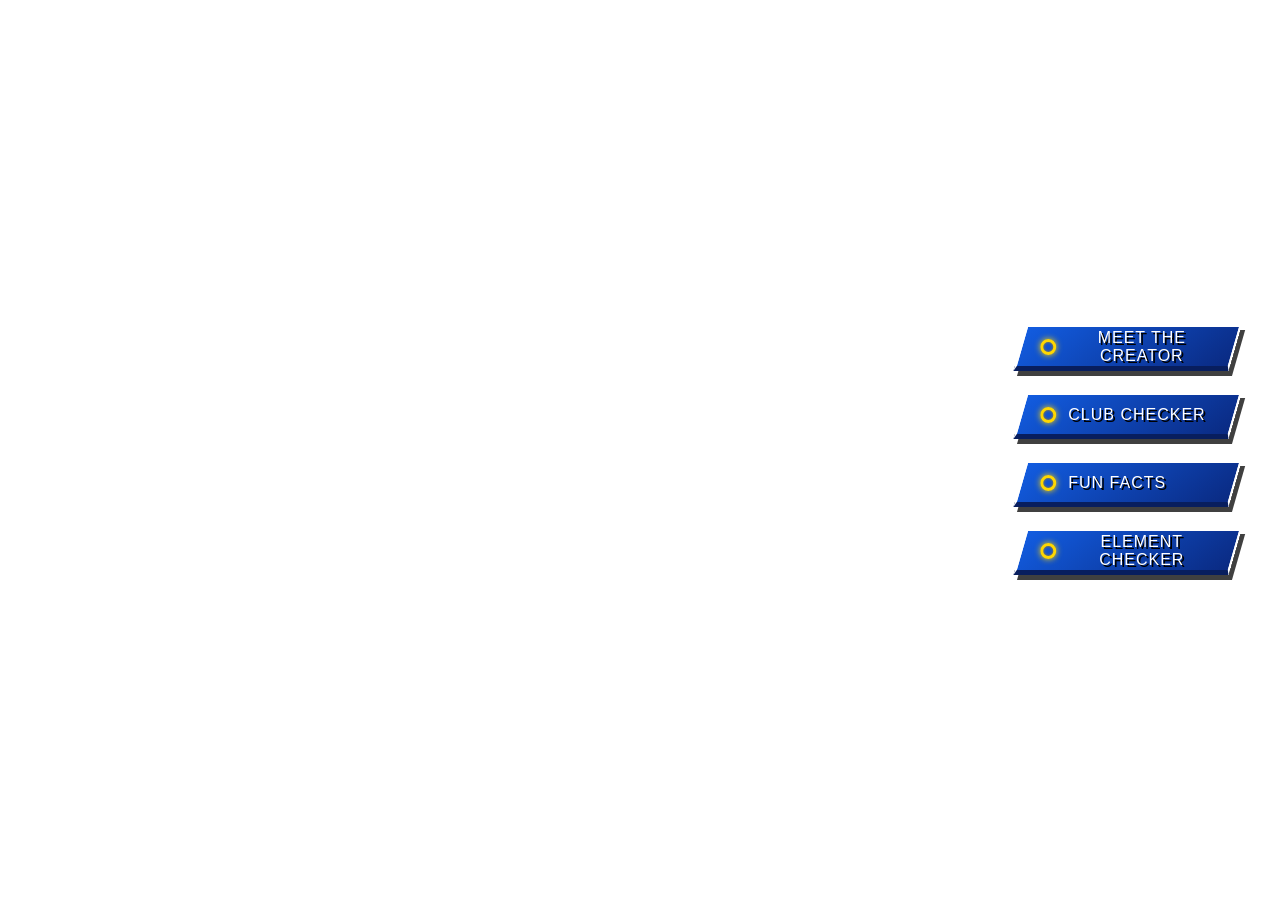
<file: index.html>
<!DOCTYPE html>
<html lang="en">
<head>
    <meta charset="UTF-8">
    <meta name="viewport" content="width=device-width, initial-scale=1.0">
    <title>Project Q2</title>
    <link rel="stylesheet" href="style.css">
</head>
<body>

  
    <video autoplay muted loop playsinline id="bg-video">
        <source src="sonic_bg.mp4.mp4" type="video/mp4">
    </video>

   
    <nav class="sonic-menu">
      
        <button class="sonic-btn" onclick="openCreatorModal()">
            <span class="ring"></span>
            <span class="btn-text">Meet the Creator</span>
        </button>

       
        <button class="sonic-btn" onclick="window.location.href='club_checker.html'">
            <span class="ring"></span>
            <span class="btn-text">Club Checker</span>
        </button>

      
        <button class="sonic-btn" onclick="openTextModal('facts')">
            <span class="ring"></span>
            <span class="btn-text">Fun facts</span>
        </button>


        <button class="sonic-btn" onclick="openTextModal('element')">
            <span class="ring"></span>
            <span class="btn-text">Element Checker</span>
        </button>
    </nav>

    
    <div id="modal-overlay" class="modal-overlay hidden" onclick="closeModal()">
        <div class="modal-box" onclick="event.stopPropagation()">
            <h2 id="modal-title">Title</h2>

            
            <img id="creator-img" src="Canva_MeetCreator.png" alt="Meet the Creator" class="canva-preview hidden">

            <p id="modal-text">Details go here.</p>
            <button class="close-btn" onclick="closeModal()">BACK TO MENU</button>
        </div>
    </div>

    <script>
        const CONTENT_DATA = {
            facts: {
                title: "SONIC FUN FACTS",
                text: "Sonic's original code name was 'Mr. Needlemouse', and he was designed to run faster than the speed of sound!"
            },
            element: {
                title: "ELEMENT CHECKER",
                text: "Ready to inspect elements! Link your next interactive tool right here."
            }
        };

        function openCreatorModal() {
            document.getElementById("modal-title").textContent = "MEET THE CREATOR";
            document.getElementById("creator-img").classList.remove("hidden");
            document.getElementById("modal-text").classList.add("hidden");
            document.getElementById("modal-overlay").classList.remove("hidden");
        }

        function openTextModal(topic) {
            const data = CONTENT_DATA[topic];
            document.getElementById("modal-title").textContent = data.title;
            document.getElementById("creator-img").classList.add("hidden");
            const textEl = document.getElementById("modal-text");
            textEl.textContent = data.text;
            textEl.classList.remove("hidden");
            document.getElementById("modal-overlay").classList.remove("hidden");
        }

        function closeModal() {
            document.getElementById("modal-overlay").classList.add("hidden");
        }
    </script>
</body>
</html>
</file>
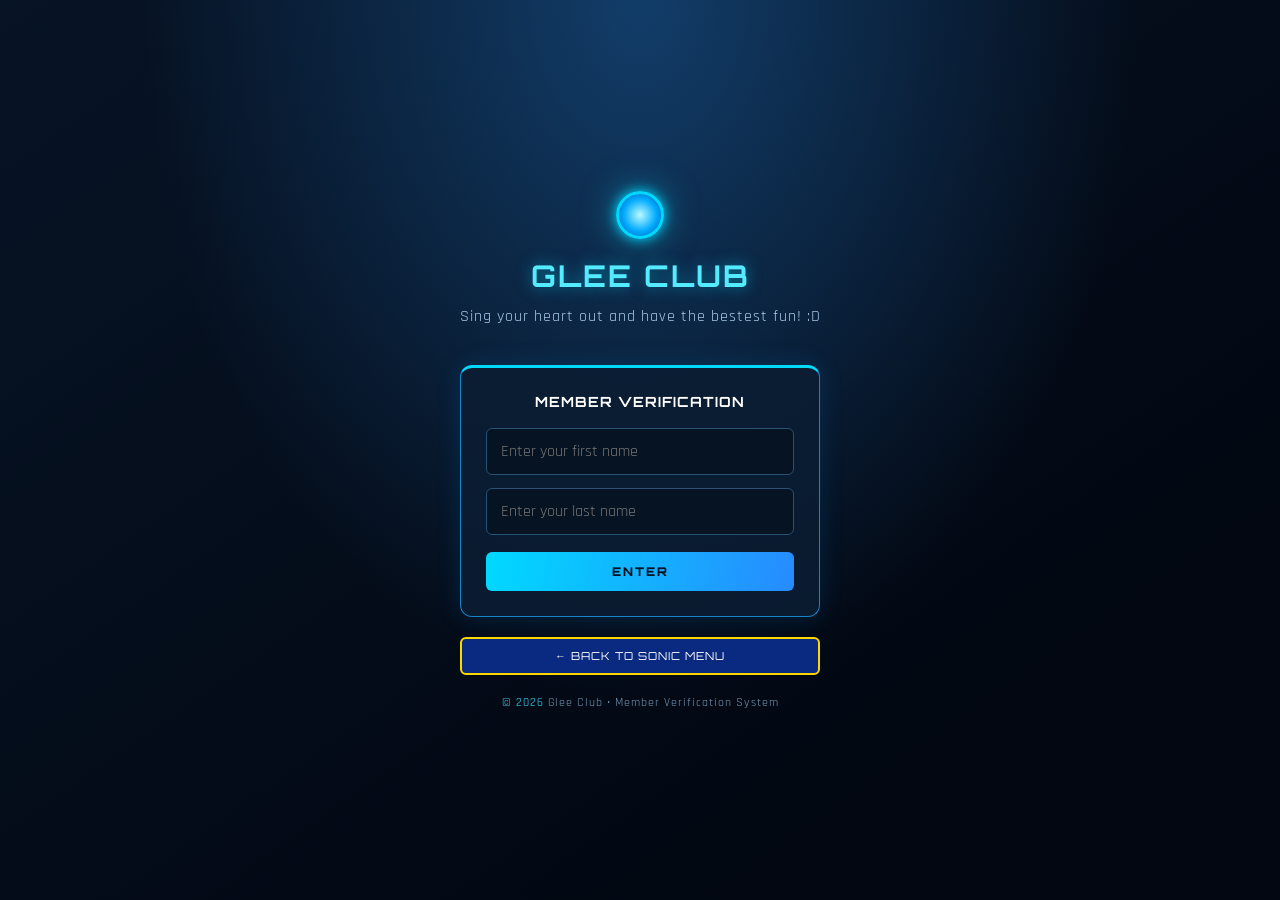
<file: club_checker.html>
<!DOCTYPE html>
<html lang="en">
<head>
    <meta charset="UTF-8">
    <meta name="viewport" content="width=device-width, initial-scale=1.0">
    <title>Glee Club Checker</title>

    <link rel="stylesheet" href="https://pyscript.net/releases/2026.7.3/core.css">
    <script type="module" src="https://pyscript.net/releases/2026.7.3/core.js"></script>

    <link rel="preconnect" href="https://fonts.googleapis.com">
    <link rel="preconnect" href="https://fonts.gstatic.com" crossorigin>
    <link href="https://fonts.googleapis.com/css2?family=Orbitron:wght@600;800&family=Rajdhani:wght@400;600;700&display=swap" rel="stylesheet">

    <style>
        * { box-sizing: border-box; }
        body {
            margin: 0;
            min-height: 100vh;
            padding: 30px 15px;
            display: flex;
            flex-direction: column;
            justify-content: center;
            align-items: center;
            color: #eaf8ff;
            font-family: 'Rajdhani', sans-serif;
            background: radial-gradient(ellipse at top, #123d69 0%, transparent 55%), linear-gradient(145deg, #071426, #020711 80%);
        }
        header { width: 100%; max-width: 440px; text-align: center; margin-bottom: 22px; }
        .reactor { width: 48px; height: 48px; margin: 0 auto 18px; border: 3px solid #00d9ff; border-radius: 50%; background: radial-gradient(circle, #b9faff, #00aaff 55%, #0755a5); box-shadow: 0 0 12px #00d9ff, 0 0 35px rgba(0, 217, 255, 0.55); }
        h1 { margin: 0; color: #54eaff; font-family: 'Orbitron', sans-serif; font-size: clamp(22px, 5vw, 30px); letter-spacing: 2px; text-shadow: 0 0 15px rgba(0, 217, 255, 0.5); }
        header p { margin-top: 12px; color: #a8c8e6; font-size: 16px; letter-spacing: 1px; }
        main { width: 100%; max-width: 360px; padding: 25px; background: rgba(11, 29, 51, 0.88); border: 1px solid #1685c7; border-top: 3px solid #00d9ff; border-radius: 12px; box-shadow: 0 0 25px rgba(0, 153, 255, 0.15); }
        .form-title { margin: 0 0 18px; color: #ffffff; text-align: center; font-family: 'Orbitron', sans-serif; font-size: 14px; letter-spacing: 1px; }
        input[type="text"] { width: 100%; padding: 12px 14px; margin-bottom: 13px; color: #ffffff; font-family: 'Rajdhani', sans-serif; font-size: 16px; background: #061322; border: 1px solid #285173; border-radius: 6px; outline: none; }
        input[type="text"]:focus { border-color: #00d9ff; box-shadow: 0 0 12px rgba(0, 217, 255, 0.2); }
        input[type="button"] { width: 100%; padding: 12px; margin-top: 4px; color: #04111e; font-family: 'Orbitron', sans-serif; font-size: 12px; font-weight: 800; letter-spacing: 2px; text-transform: uppercase; background: linear-gradient(100deg, #00d9ff, #278bff); border: none; border-radius: 6px; cursor: pointer; transition: 0.25s ease; }
        input[type="button"]:hover { background: linear-gradient(100deg, #8af4ff, #65b2ff); box-shadow: 0 0 18px rgba(0, 217, 255, 0.4); transform: translateY(-2px); }
        .result { margin-top: 18px; padding: 13px; border-radius: 6px; text-align: center; font-size: 15px; font-weight: 700; line-height: 1.5; overflow-wrap: anywhere; }
        .success { color: #80ffdb; background: rgba(0, 255, 190, 0.08); border-left: 3px solid #35ffcb; }
        .error { color: #ffb6c8; background: rgba(255, 65, 115, 0.08); border-left: 3px solid #ff5277; }
        .back-menu-btn { margin-top: 20px; width: 100%; padding: 10px; background: #0a2a82; color: #ffffff; border: 2px solid #ffd700; border-radius: 6px; font-family: 'Orbitron', sans-serif; font-size: 11px; letter-spacing: 1px; cursor: pointer; transition: 0.2s; }
        .back-menu-btn:hover { background: #125ce0; transform: scale(1.03); }
        footer { margin-top: 20px; color: #789bb9; text-align: center; font-size: 12px; letter-spacing: 1px; }
        footer span { color: #39dfff; }
    </style>
</head>
<body>
    <header>
        <div class="reactor"></div>
        <h1>GLEE CLUB</h1>
        <p>Sing your heart out and have the bestest fun! :D</p>
    </header>

    <main>
        <h2 class="form-title">MEMBER VERIFICATION</h2>
        <form onsubmit="return false;">
            <input type="text" id="first_name" placeholder="Enter your first name" autocomplete="given-name">
            <input type="text" id="last_name" placeholder="Enter your last name" autocomplete="family-name">
            <input type="button" py-click="candidate_checker" value="Enter">
        </form>
        <div id="result" class="result" hidden></div>
    </main>

    <div style="width: 100%; max-width: 360px;">
        <button class="back-menu-btn" onclick="window.location.href='index.html'">← BACK TO SONIC MENU</button>
    </div>

    <footer>
        <span>© 2026</span> Glee Club • Member Verification System
    </footer>

    <script type="py" src="./main.py"></script>
</body>
</html>
</file>
<file: style.css>
* {
    margin: 0;
    padding: 0;
    box-sizing: border-box;
    font-family: 'Impact', 'Arial Black', sans-serif;
}

body, html {
    width: 100%;
    height: 100%;
    overflow: hidden;
}


#bg-video {
    position: fixed;
    top: 0;
    left: 0;
    width: 100vw;
    height: 100vh;
    object-fit: cover;
    z-index: -1;
}


.sonic-menu {
    position: fixed;
    right: 45px;
    top: 50%;
    transform: translateY(-50%);
    display: flex;
    flex-direction: column;
    gap: 22px;
    z-index: 10;
}


.sonic-btn {
    position: relative;
    width: 215px;
    height: 46px;
    background: linear-gradient(135deg, #125ce0 0%, #0a2a82 100%);
    border: 2.5px solid #ffffff;
    border-bottom: 5px solid #081e5e;
    color: #ffffff;
    font-size: 16px;
    letter-spacing: 1px;
    text-transform: uppercase;
    cursor: pointer;
    display: flex;
    align-items: center;
    padding: 0 18px;
    gap: 12px;
    transform: skewX(-16deg);
    box-shadow: 5px 5px 0px rgba(0, 0, 0, 0.75);
    transition: transform 0.2s cubic-bezier(0.175, 0.885, 0.32, 1.275),
                background 0.2s ease,
                border-color 0.2s ease,
                box-shadow 0.2s ease;
}

.sonic-btn:hover {
    transform: skewX(-16deg) scale(1.15);
    background: linear-gradient(135deg, #2d8cff 0%, #125ce0 100%);
    border-color: #ffd700;
    border-bottom: 5px solid #e11c24;
    box-shadow: 0 0 18px rgba(255, 215, 0, 0.8), 6px 6px 0px rgba(0, 0, 0, 0.85);
}

.btn-text {
    transform: skewX(16deg);
    text-shadow: 2px 2px 0px #000000;
}


.ring {
    width: 16px;
    height: 16px;
    border: 3.5px solid #ffd700;
    border-radius: 50%;
    box-shadow: 0 0 6px #ffd700, inset 0 0 3px #b8860b;
    transform: skewX(16deg);
    flex-shrink: 0;
    transition: transform 0.3s ease;
}

.sonic-btn:hover .ring {
    transform: skewX(16deg) rotate(180deg) scale(1.15);
}


.modal-overlay {
    position: fixed;
    inset: 0;
    background: rgba(10, 15, 35, 0.82);
    display: flex;
    justify-content: center;
    align-items: center;
    z-index: 20;
}

.hidden {
    display: none;
}

.modal-box {
    background: #0a2a82;
    border: 4px solid #ffd700;
    border-radius: 12px;
    padding: 24px 30px;
    max-width: 720px;
    width: 90%;
    text-align: center;
    color: #ffffff;
    box-shadow: 0 10px 30px rgba(0, 0, 0, 0.9);
}

.canva-preview {
    width: 100%;
    max-height: 65vh;
    object-fit: contain;
    border-radius: 8px;
    border: 3px solid #ffffff;
    margin-bottom: 18px;
    box-shadow: 0 6px 18px rgba(0, 0, 0, 0.7);
}

.modal-box h2 {
    color: #ffd700;
    font-size: 28px;
    margin-bottom: 14px;
    letter-spacing: 1px;
}

.modal-box p {
    font-family: 'Segoe UI', Tahoma, Geneva, Verdana, sans-serif;
    font-size: 16px;
    line-height: 1.5;
    margin-bottom: 24px;
}

.close-btn {
    background: #e11c24;
    color: #ffffff;
    border: 2px solid #ffffff;
    padding: 8px 20px;
    font-size: 14px;
    cursor: pointer;
    font-family: 'Impact', sans-serif;
    letter-spacing: 1px;
    transition: transform 0.15s ease;
}

.close-btn:hover {
    transform: scale(1.08);
    border-color: #ffd700;
}
</file>
